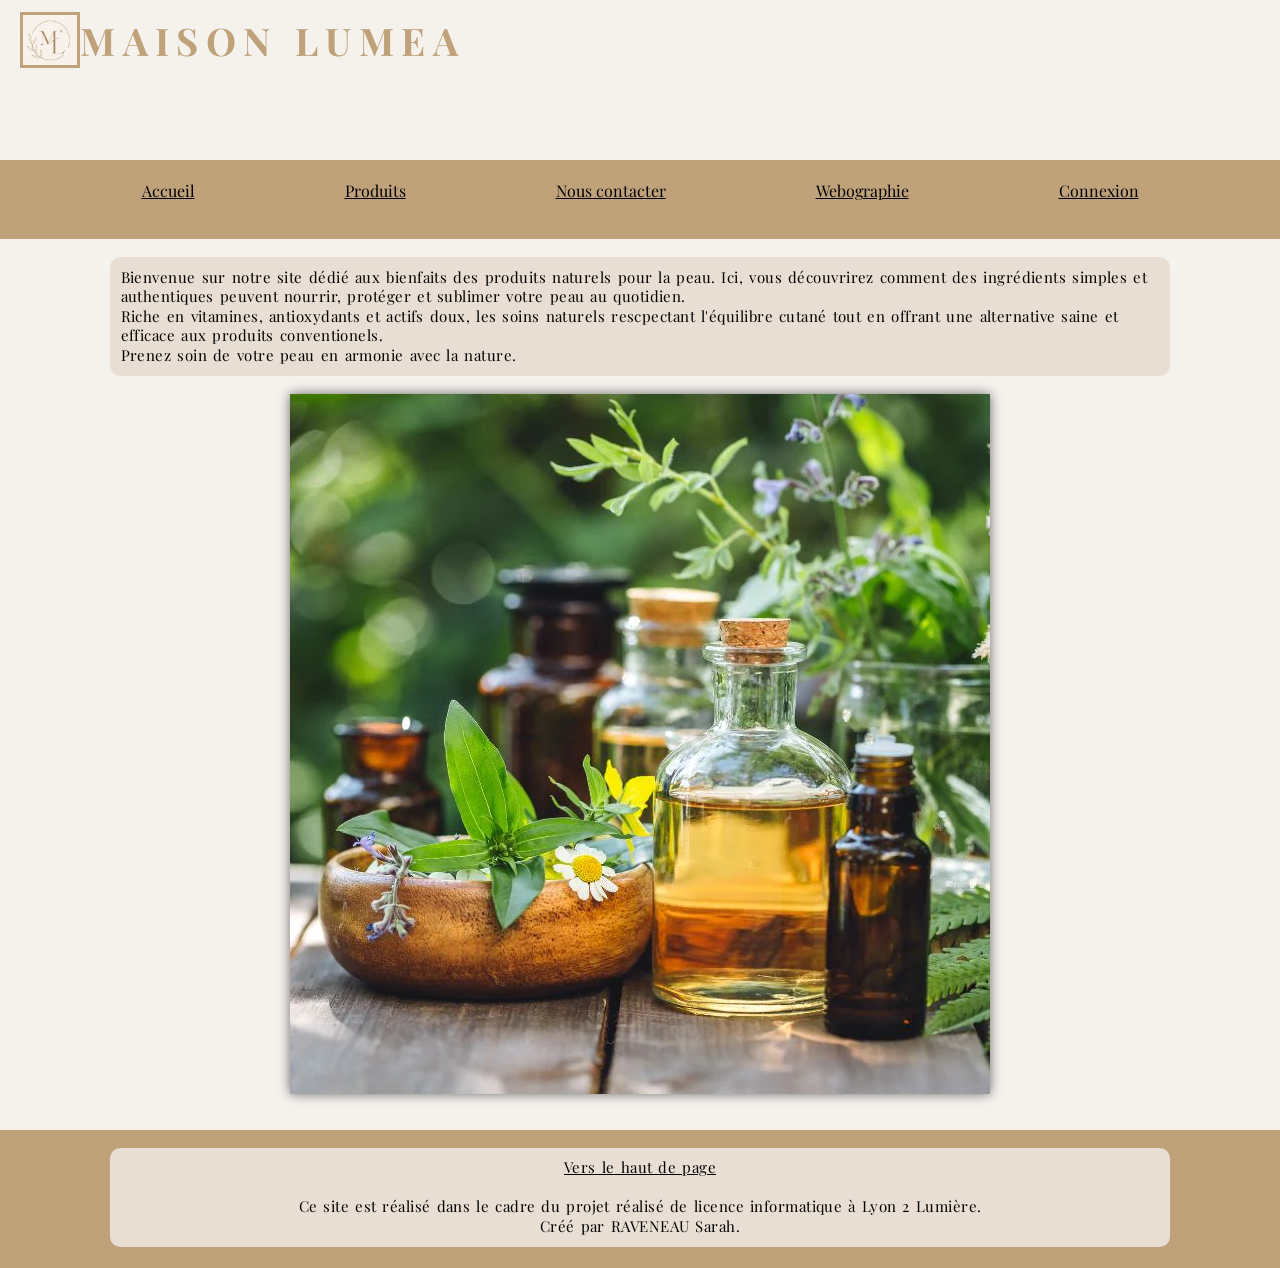
<file: index.html>
<!DOCTYPE html>

<html>
   <head>
      <title>Maison Luméa</title>
      <meta charset="UTF-8" />
	  <link rel="stylesheet" type = "text/css" href="feuille_style.css">
	  <link rel="icon" href="logo.png"/>
	  <link href="https://fonts.googleapis.com/css2?family=Playfair+Display:wght@400;600;700&display=swap" rel="stylesheet">
   </head>
   
   <body>

	<header class="header">
  		<img src="logo.png" alt="Logo du site" class="logo">
		<h1 id="haut" class="nom_marque">MAISON LUMEA</h1>
	</header>


<nav>
	<ol class="listedenav">
	<li class="elementnav"><a href="./index.html">Accueil</a></li>
	<li class="elementnav"><a href="./produits.html">Produits</a></li>
	<li class="elementnav"><a href="index.php?page=contact">Nous contacter</a></li>
	<li class="elementnav"><a href="./webographie.html">Webographie</a></li>
	<li class="elementnav"><a href="index.php?page=login">Connexion</a></li>
	</ol>
	<br>
</nav>
	
<br>
<section>
<p>
	Bienvenue sur notre site dédié aux bienfaits des produits naturels pour la peau. Ici, vous découvrirez comment des ingrédients simples et authentiques peuvent nourrir, protéger et sublimer votre peau au quotidien.
	<br>Riche en vitamines, antioxydants et actifs doux, les soins naturels rescpectant l'équilibre cutané tout en offrant une alternative saine et efficace aux produits conventionels.
	<br>Prenez soin de votre peau en armonie avec la nature.  	   
</p>
<br>
<img title="Produits naturels" alt="erreur lors de l'affichage de l'image" src="./produit_naturel.png" class="img_huiles"><br>
</section>
<br>

<footer>
<br>
<p><a href="#haut">Vers le haut de page</a>
<br> <br>
Ce site est réalisé dans le cadre du projet réalisé de licence informatique à Lyon 2 Lumière.
<br>
Créé par RAVENEAU Sarah.
</p>
</footer>

   </body>
</html>
</file>
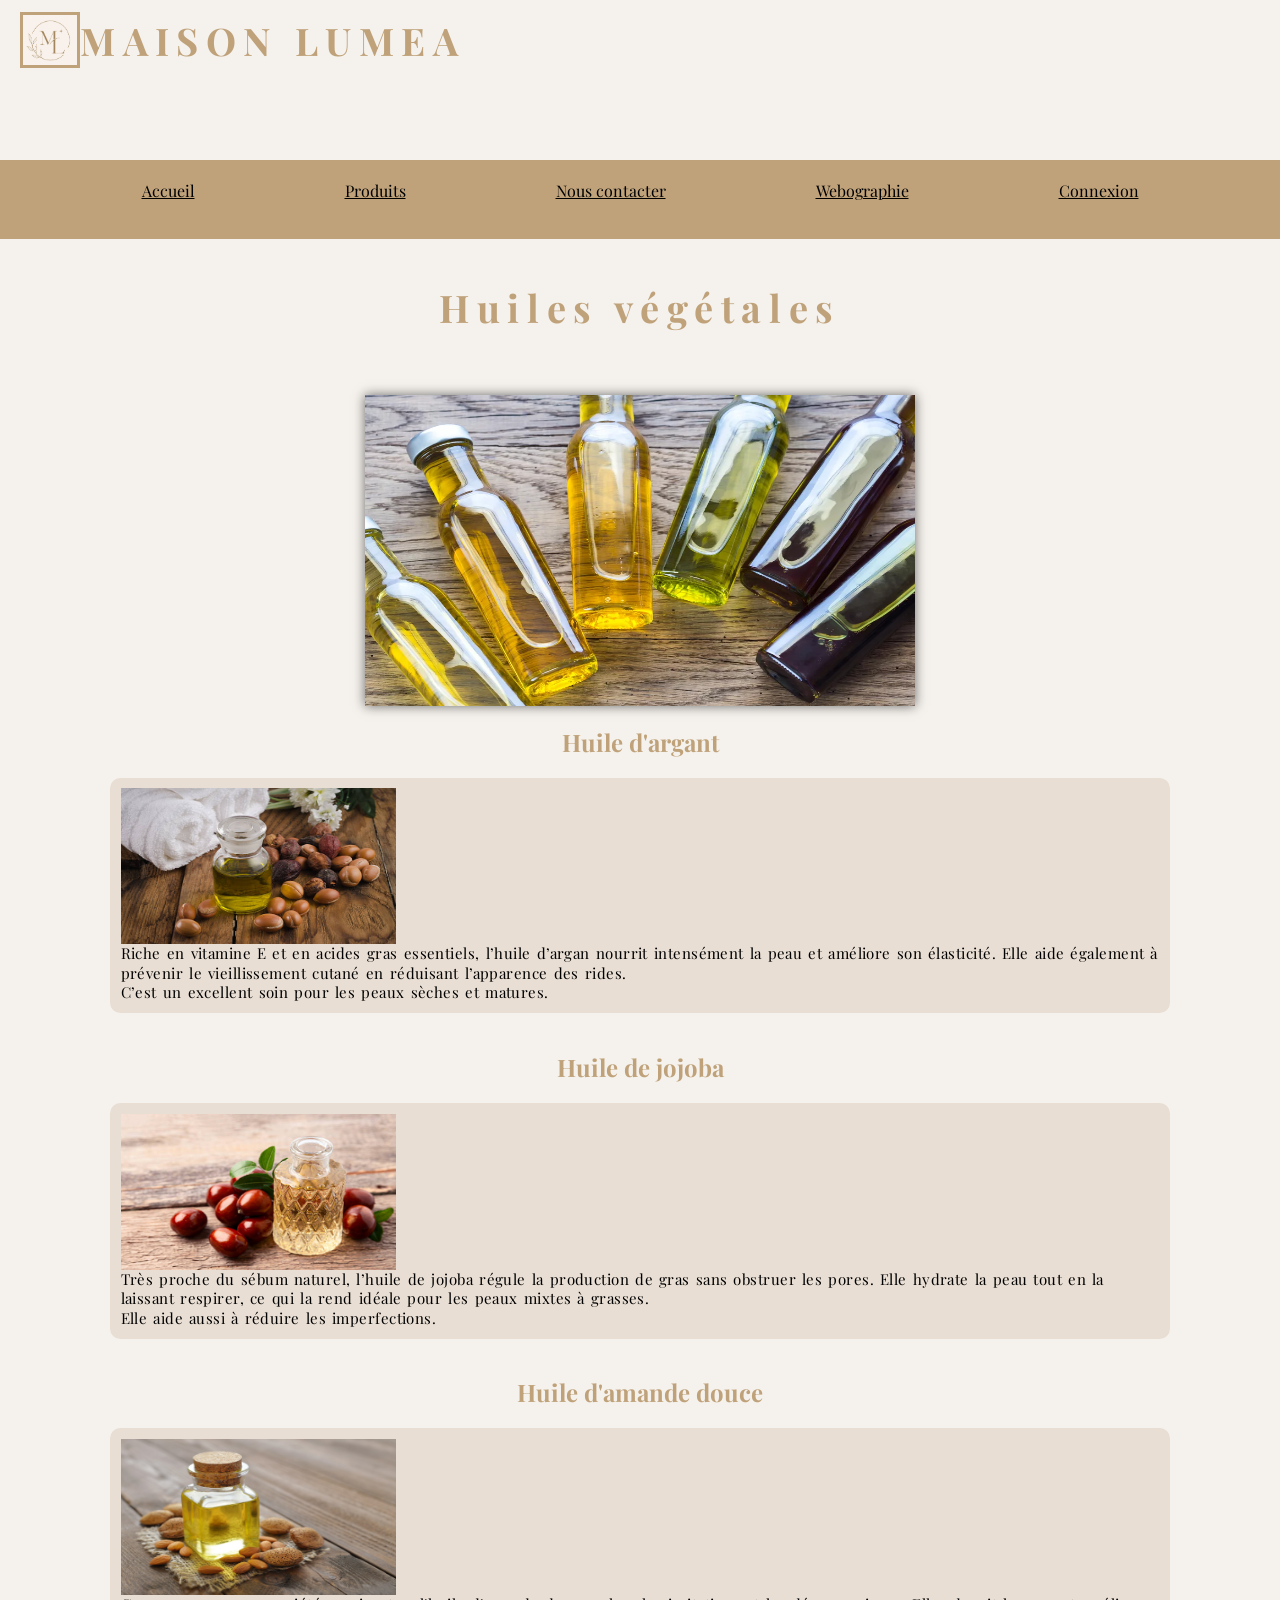
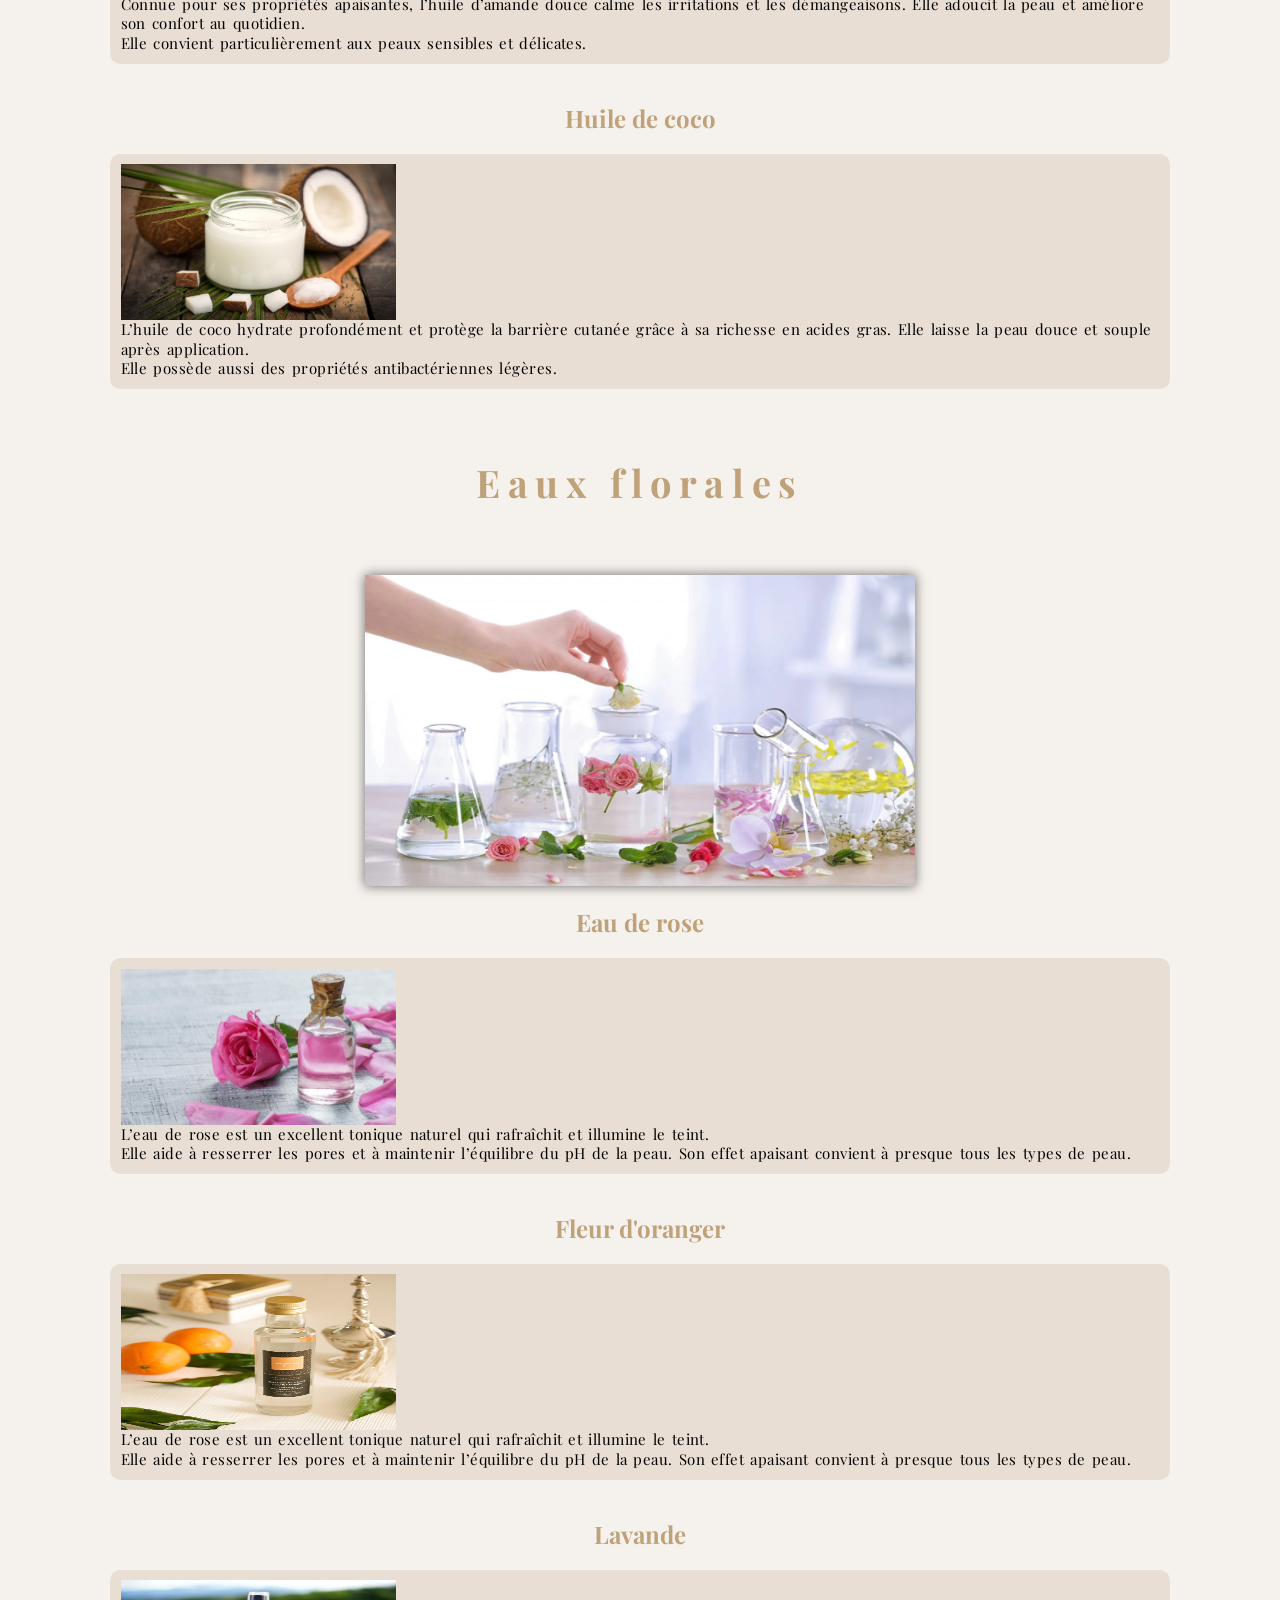
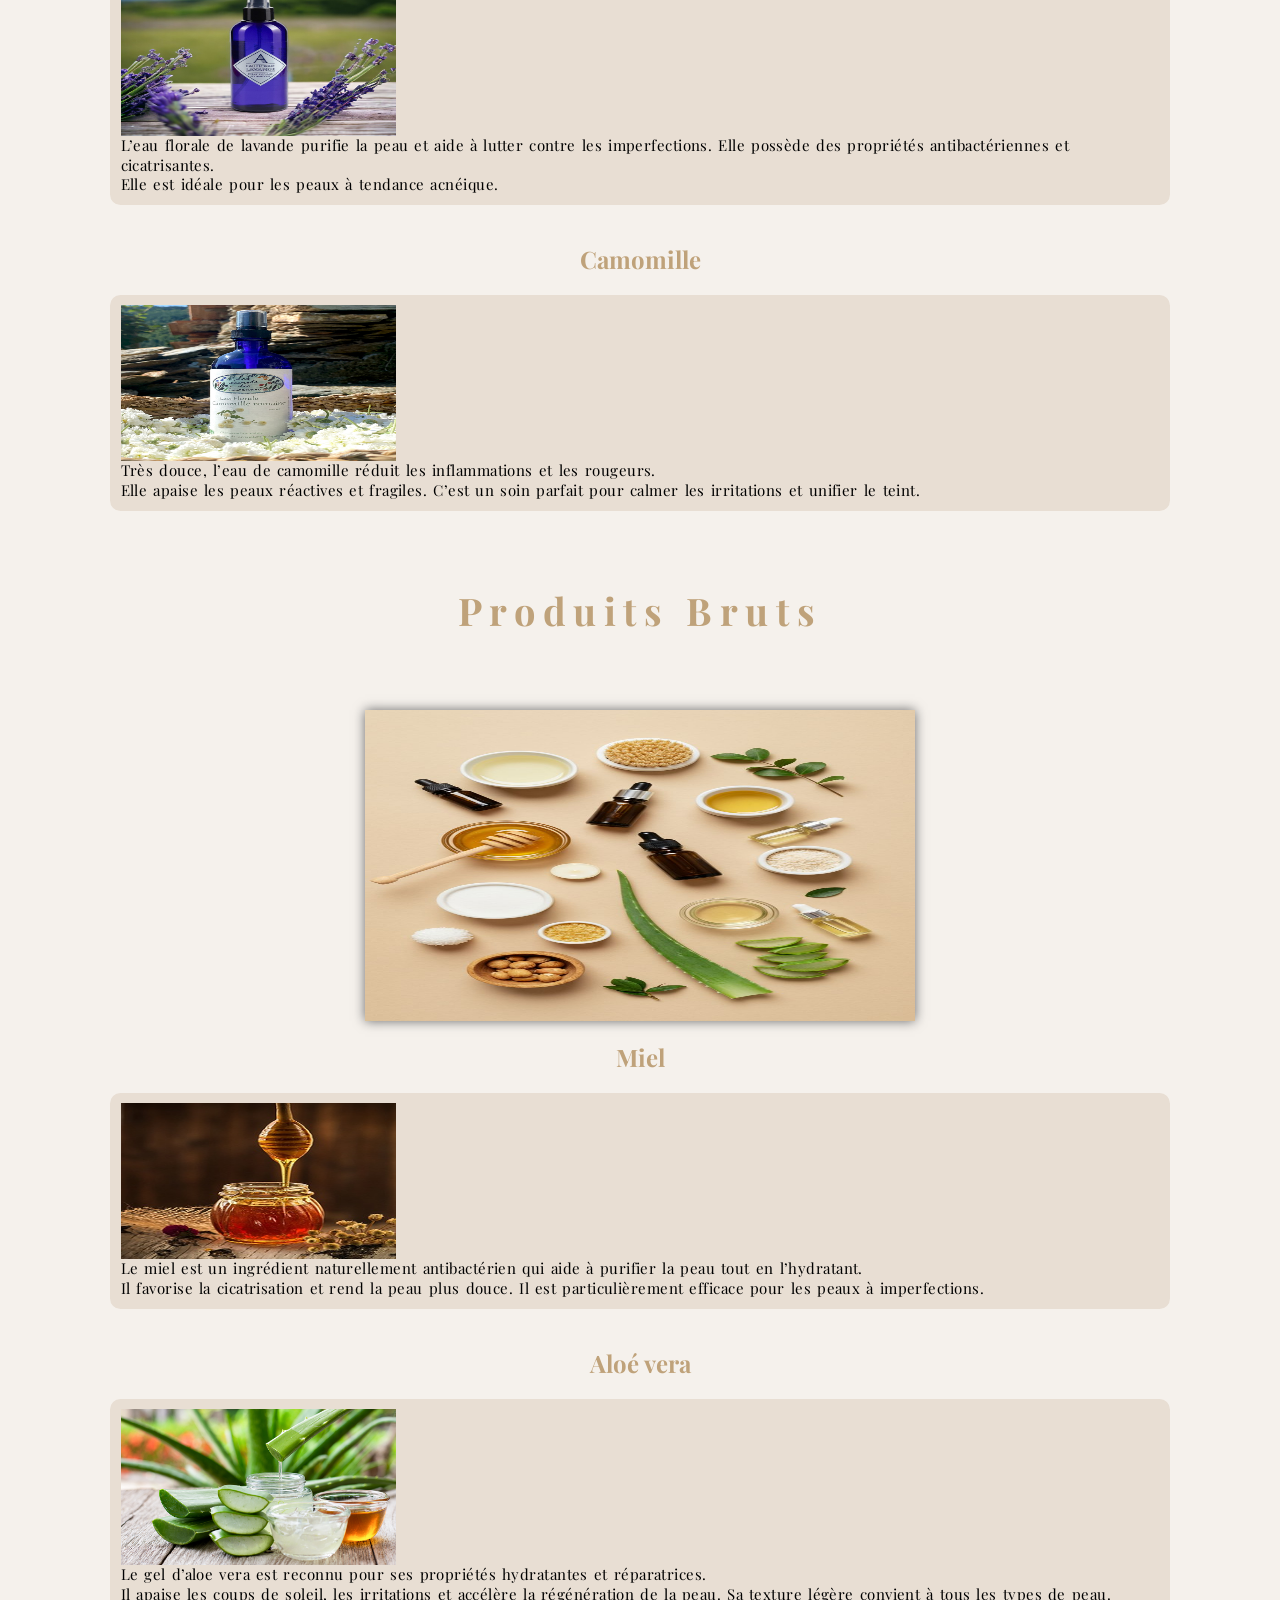
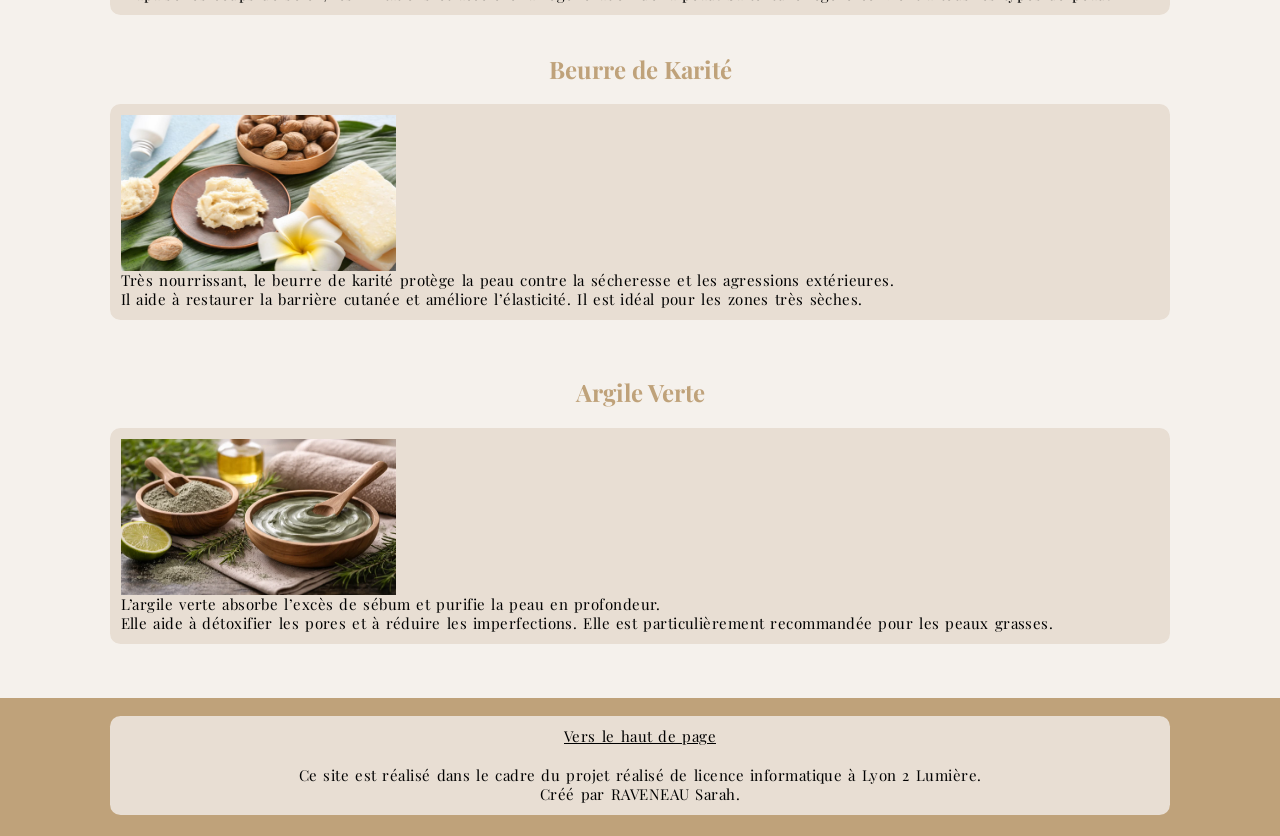
<file: produits.html>
<!DOCTYPE html>

<html>
   <head>
      <title>Maison Luméa</title>
      <meta charset="UTF-8" />
	  <link rel="stylesheet" type = "text/css" href="feuille_style.css">
	  <link rel="icon" href="logo.png"/>
	  <link href="https://fonts.googleapis.com/css2?family=Playfair+Display:wght@400;600;700&display=swap" rel="stylesheet">
   </head>
   
   <body>

	<header class="header">
  		<img src="logo.png" alt="Logo du site" class="logo">
		<h1 id="haut" class="nom_marque">MAISON LUMEA</h1>
	</header>

<nav>
	<ol class="listedenav">
	<li class="elementnav"><a href="./index.html">Accueil</a></li>
	<li class="elementnav"><a href="./produits.html">Produits</a></li>
	<li class="elementnav"><a href="index.php?page=contact">Nous contacter</a></li>
	<li class="elementnav"><a href="./webographie.html">Webographie</a></li>
	<li class="elementnav"><a href="index.php?page=login">Connexion</a></li>
	</ol>
	<br>
</nav>
<br>
	<h1>Huiles végétales </h1>
<section>
<br> <br>
<img title="Huiles végétales" alt="erreur lors de l'affichage de l'image" src="huile_vegetal.png" class="img_huiles" width="550" height="311">


<h2>Huile d'argant</h2>
<p>
	<img title="Huile argant" alt="erreur lors de l'affichage de l'image" src="huile_argant.jpg" class="img_produits" width="275" height="156">
	Riche en vitamine E et en acides gras essentiels, l’huile d’argan nourrit intensément la peau et améliore son élasticité. Elle aide également à prévenir le vieillissement cutané en réduisant l’apparence des rides. 
	<br>C’est un excellent soin pour les peaux sèches et matures.
</p>
	
	<br>
<h2>Huile de jojoba</h2>
<p>
	<img title="Huile jojoba" alt="erreur lors de l'affichage de l'image" src="huile_jojoba.jpg" class="img_produits" width="275" height="156">
	Très proche du sébum naturel, l’huile de jojoba régule la production de gras sans obstruer les pores. Elle hydrate la peau tout en la laissant respirer, ce qui la rend idéale pour les peaux mixtes à grasses. 
	<br>Elle aide aussi à réduire les imperfections.
</p>

	<br>

	
<h2>Huile d'amande douce</h2>
<p>
	<img title="Huile amande" alt="erreur lors de l'affichage de l'image" src="huile_amande.jpg" class="img_produits" width="275" height="156">
	Connue pour ses propriétés apaisantes, l’huile d’amande douce calme les irritations et les démangeaisons. Elle adoucit la peau et améliore son confort au quotidien. 
	<br>Elle convient particulièrement aux peaux sensibles et délicates.
	<br>
</p>
<br>


<h2>Huile de coco</h2>
<p>
	<img title="Huile coco" alt="erreur lors de l'affichage de l'image" src="huile_coco.jpg" class="img_produits" width="275" height="156">
	L’huile de coco hydrate profondément et protège la barrière cutanée grâce à sa richesse en acides gras. Elle laisse la peau douce et souple après application. 
	<br>Elle possède aussi des propriétés antibactériennes légères.
</p>
	<br>
<br>

	<h1>Eaux florales </h1>
<section>
<br> <br>
<img title="Eau florales" alt="erreur lors de l'affichage de l'image" src="eaux_florale.png" class="img_huiles" width="550" height="311">


<h2>Eau de rose</h2>
<p>
	<img title="Eau rose" alt="erreur lors de l'affichage de l'image" src="eau_rose.jpg" class="img_produits" width="275" height="156">
	L’eau de rose est un excellent tonique naturel qui rafraîchit et illumine le teint.
	<br> Elle aide à resserrer les pores et à maintenir l’équilibre du pH de la peau. Son effet apaisant convient à presque tous les types de peau.
</p>
	
	<br>
<h2>Fleur d'oranger</h2>
<p>
	<img title="fleur d'oranger" alt="erreur lors de l'affichage de l'image" src="fleur_oraanger.jpg" class="img_produits" width="275" height="156">
	L’eau de rose est un excellent tonique naturel qui rafraîchit et illumine le teint. 
	<br>Elle aide à resserrer les pores et à maintenir l’équilibre du pH de la peau. Son effet apaisant convient à presque tous les types de peau.
</p>
	<br>

	
<h2>Lavande</h2>
<p>
	<img title="Eau lavande" alt="erreur lors de l'affichage de l'image" src="eau_lavande.jpg" class="img_produits" width="275" height="156">
	L’eau florale de lavande purifie la peau et aide à lutter contre les imperfections. Elle possède des propriétés antibactériennes et cicatrisantes. 
	<br>Elle est idéale pour les peaux à tendance acnéique.
	<br>
</p>
<br>


<h2>Camomille</h2>
<p>
	<img title="Eau camomille" alt="erreur lors de l'affichage de l'image" src="eau_camomille.jpg" class="img_produits" width="275" height="156">
	Très douce, l’eau de camomille réduit les inflammations et les rougeurs.
	<br> Elle apaise les peaux réactives et fragiles. C’est un soin parfait pour calmer les irritations et unifier le teint.
</p>
	<br>
<br>


<h1>Produits Bruts </h1>
<section>
<br> <br>
<img title="Produits Bruts" alt="erreur lors de l'affichage de l'image" src="produit_brut.png" class="img_huiles" width="550" height="311">


<h2>Miel</h2>
<p>
	<img title="Miel" alt="erreur lors de l'affichage de l'image" src="miel.jpg" class="img_produits" width="275" height="156">
	Le miel est un ingrédient naturellement antibactérien qui aide à purifier la peau tout en l’hydratant. 
	<br>Il favorise la cicatrisation et rend la peau plus douce. Il est particulièrement efficace pour les peaux à imperfections.
</p>
	<br>

	
<h2>Aloé vera</h2>
<p>
	<img title="Aloé vera" alt="erreur lors de l'affichage de l'image" src="aloe_vera.jpg" class="img_produits" width="275" height="156">
	Le gel d’aloe vera est reconnu pour ses propriétés hydratantes et réparatrices. 
	<br>Il apaise les coups de soleil, les irritations et accélère la régénération de la peau. Sa texture légère convient à tous les types de peau.
	<br>
</p>
<br>


<h2>Beurre de Karité </h2>
<p>
	<img title="Beurre de karité" alt="erreur lors de l'affichage de l'image" src="beurre_karite.jpg" class="img_produits" width="275" height="156">
	Très nourrissant, le beurre de karité protège la peau contre la sécheresse et les agressions extérieures. 
	<br>Il aide à restaurer la barrière cutanée et améliore l’élasticité. Il est idéal pour les zones très sèches.
</p>
	<br>
<br>

<h2>Argile Verte </h2>
<p>
	<img title="Argile Verte" alt="erreur lors de l'affichage de l'image" src="argile_verte.png" class="img_produits" width="275" height="156">
	L’argile verte absorbe l’excès de sébum et purifie la peau en profondeur. 
	<br>Elle aide à détoxifier les pores et à réduire les imperfections. Elle est particulièrement recommandée pour les peaux grasses.
</p>
	<br>
<br>
</section>
<br>

<footer>
	<br>
	<p><a href="#haut">Vers le haut de page</a>
	<br> <br>
	Ce site est réalisé dans le cadre du projet réalisé de licence informatique à Lyon 2 Lumière.
	<br>
	Créé par RAVENEAU Sarah.
	</p>
	</footer>

   </body>
</html>
</file>
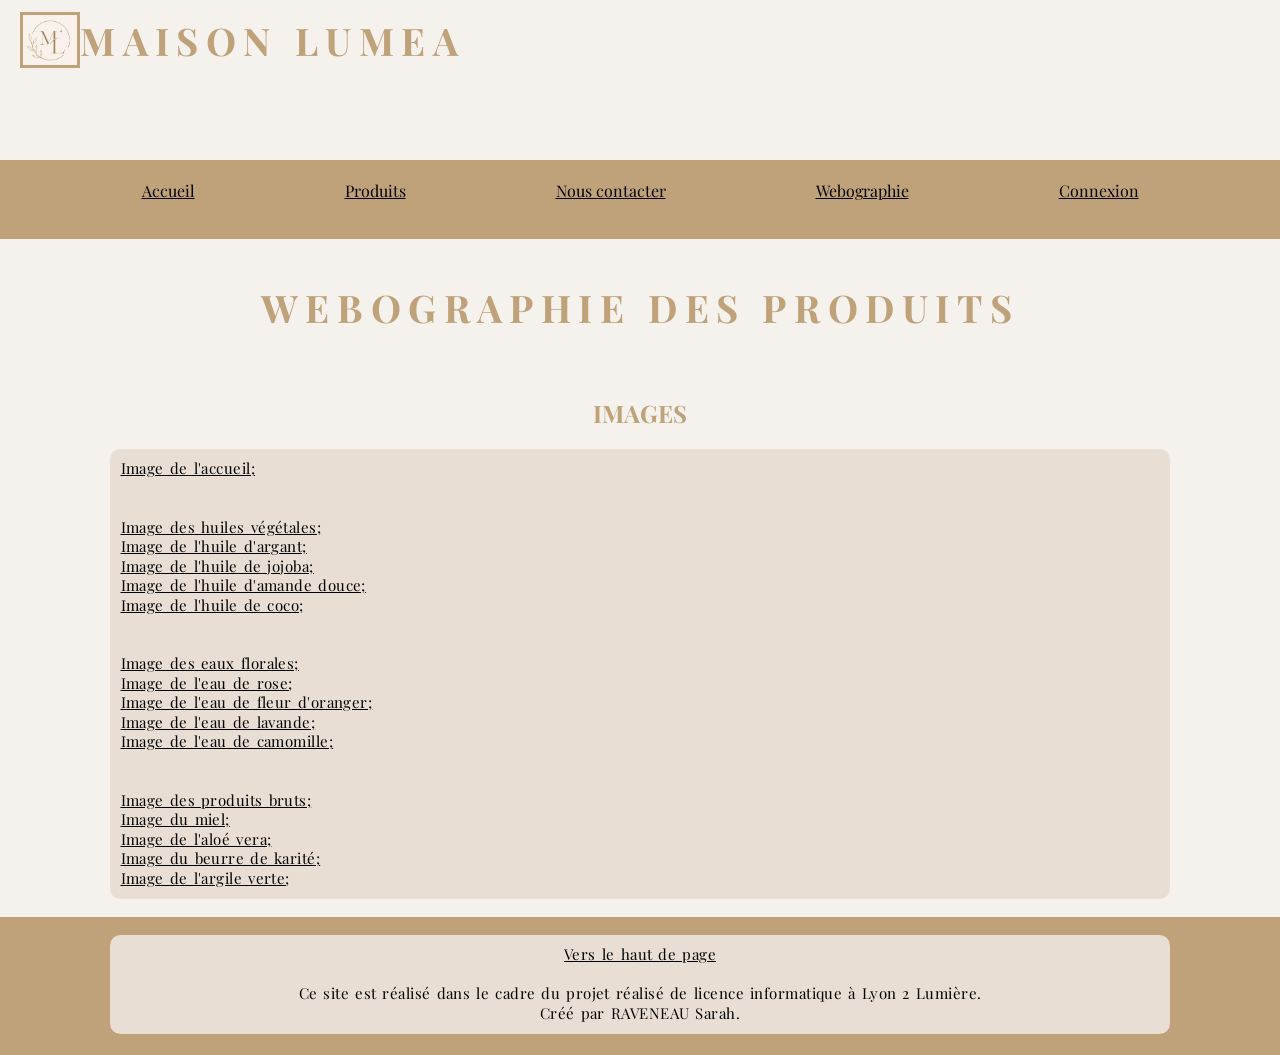
<file: webographie.html>
<!DOCTYPE html>

<html>
   <head>
      <title>Maison Luméa</title>
      <meta charset="UTF-8" />
	  <link rel="stylesheet" type = "text/css" href="feuille_style.css">
	  <link rel="icon" href="logo.png"/>
	  <link href="https://fonts.googleapis.com/css2?family=Playfair+Display:wght@400;600;700&display=swap" rel="stylesheet">
   </head>
   
   <body>

	<header class="header">
  		<img src="logo.png" alt="Logo du site" class="logo">
		<h1 id="haut" class="nom_marque">MAISON LUMEA</h1>
	</header>


<nav>
	<ol class="listedenav">
	<li class="elementnav"><a href="./index.html">Accueil</a></li>
	<li class="elementnav"><a href="./produits.html">Produits</a></li>
	<li class="elementnav"><a href="index.php?page=contact">Nous contacter</a></li>
	<li class="elementnav"><a href="./webographie.html">Webographie</a></li>
	<li class="elementnav"><a href="index.php?page=login">Connexion</a></li>
	</ol>
	<br>
</nav>
	<br>

	<h1 id="haut">WEBOGRAPHIE DES PRODUITS </h1>
<br>
<section>
<h2>IMAGES</h2>
<p><a target="_blank" href="https://fr.topicrem.com/blogs/conseils-dexperts-astuces/cosmetiques-naturels-vs-chimiques-halte-aux-idees-recues">Image de l'accueil;</a>
<br>
<br>
<br><a target="_blank" href="https://www.passeportsante.net/fr/Actualites/Dossiers/DossierComplexe.aspx?doc=guide-pratique-huiles-vegetales">Image des huiles végétales;</a>
<br><a target="_blank" href="https://www.istockphoto.com/fr/photos/argan-oil">Image de l'huile d'argant;</a>
<br><a target="_blank" href="https://www.istockphoto.com/fr/photos/huile-de-jojoba">Image de l'huile de jojoba;</a>
<br><a target="_blank" href="https://www.cocooncenter.com/journal/l-huile-d-amande-douce-13-facons-de-l-utiliser.html">Image de l'huile d'amande douce;</a>
<br><a target="_blank" href="https://www.pharma-gdd.com/fr/tout-savoir-sur-l-huile-de-coco?srsltid=AfmBOorQ6oHYBCKZFnifaRDGPSUvWfuCFVhrZu9IxcGDKTbPsIXa5dW-">Image de l'huile de coco;</a>
<br>
<br>
<br><a target="_blank" href="https://veganie.com/pages/lotions-toniques-et-eaux-florales-a-quoi-servent-elles">Image des eaux florales;</a>
<br><a target="_blank" href="https://www.passeportsante.net/fr/Actualites/Dossiers/DossierComplexe.aspx?doc=bienfaits-eau-rose-sante">Image de l'eau de rose;</a>
<br><a target="_blank" href="https://www.maymana.fr/the-et-epicerie-fine/49-eau-de-fleurs-doranger.html">Image de l'eau de fleur d'oranger;</a>
<br><a target="_blank" href="https://fermedesalix.fr/produit/hydrolat-lavande/?srsltid=AfmBOorMQ2WaEdgBuHfpRWXT2rcJQatLL4W0lhmSnG07U1BDtIkdMkrz">Image de l'eau de lavande;</a>
<br><a target="_blank" href="https://www.lessecretsdescevennes.fr/produit/eau-florale-de-camomille-romaine/">Image de l'eau de camomille;</a>
<br>
<br>
<br><a target="_blank" href="https://veganie.com/pages/lotions-toniques-et-eaux-florales-a-quoi-servent-elles">Image des produits bruts;</a>
<br><a target="_blank" href="https://media.famillemary.fr/media/wysiwyg/Pages/honey-1958464_960_720.jpg">Image du miel;</a>
<br><a target="_blank" href="https://www.foreo.com/fr/blog/wp-content/uploads/2021/09/Le-gel-dAloe-Vera.jpg">Image de l'aloé vera;</a>
<br><a target="_blank" href="https://cdn1.costatic.com/assets/img/guide_achat/articles/le-beurre-de-karite-un-produit-naturel-aux-mille-vertus_4d8e6ca065c7cd01.jpg">Image du beurre de karité;</a>
<br><a target="_blank" href="https://www.provenseo.fr/cdn/shop/articles/argile-verte-bienfaits-provenseo.webp?v=1774284341&width=1100">Image de l'argile verte;</a>
</p>
<br>

<footer>
	<br>
	<p><a href="#haut">Vers le haut de page</a>
	<br> <br>
	Ce site est réalisé dans le cadre du projet réalisé de licence informatique à Lyon 2 Lumière.
	<br>
	Créé par RAVENEAU Sarah.
	</p>
	</footer>

   </body>
</html>
</file>
<file: feuille_style.css>
body {
   margin: 0; 
   padding-top: 80px;
   background-color:  #f5f1ec;
}
p {font-family: "Playfair Display", serif;
  font-size: 15px;
  color: black;
  letter-spacing:0.03em;
  line-height:1.3em;
  word-spacing:0.1em;
  background-color: #e8ded3;
  padding:0.7em;
  border-radius:0.7em;
  margin: 0 110px 0 110px;}
.sansfond{text-align:center;
  background-color: Bisque;}
.sansfond2{background-color: #C0FF80}
h1 {font-family: "Playfair Display", serif;
  font-size: 38px;
  letter-spacing: 0.2em;
  text-align:center;
  color: #bfa27a}
h2 {font-family: "Playfair Display", serif;
  font-size: 24px;
  font-weight: bold;
  text-align:center;
  color: #bfa27a}
h3 {font-family: "Playfair Display", serif;
  font-size: 18px;
  font-weight: bold;
  text-align: center;
  color: #A4BD01}
h4{font-family: "Playfair Display", serif;
  font-size: 24px;
  font-weight: bold;
  color: black}
a {color: black}
q{color:Blue}
ol{list-style-type:upper-roman}
ul{list-style-type:circle}
table{
  table-layout: fixed;
  width: 75%;
  border-collapse: collapse;
  border: 3px solid purple;
  border-spacing: 5;}
th, td{border: 3px solid black}
td{font-family: "Playfair Display", serif;
  font-size: 16px}
footer {position: moved;
  height: 138px;
  background-color: #bfa27a;
  color: white;
  text-align: center;}
header {
  position: fixed;
  top: 0;
  left: 0;
  width: 100%;
  height: 80px;
  display: flex;
  align-items: center;
  justify-content: flex-start;
  padding-left: 20px;
  background-color: #f5f1ec;
  z-index: 1000;
}
.logo {
  height: 50px;
  margin: 0;
  display: block;
  border: 3px solid #bfa27a;

}
nav{
  background-color: #bfa27a;
  text-align: center;
  padding: 20px 0;
  margin-top: 80px;}
.listedenav {
  font-family: "Playfair Display", serif;
  padding: 0;
  margin: 0;
  list-style: none;
  display: flex;
  justify-content: center; 
  gap: 150px;}
.elementnav {
  margin: 0;}
.img_huiles{
  display: block;
  margin: auto;
  box-shadow: 0 0 11px dimgray;}
.img_produits {
  margin : 0; 
  display: block;

}
embed{size:70%}
form {
  padding: 100px 200px;
  border-radius: 10px;
  box-shadow: 0 0 10px rgba(0,0,0,0.1);
}
.nom_marque{
  text-align: center;
}
</file>
